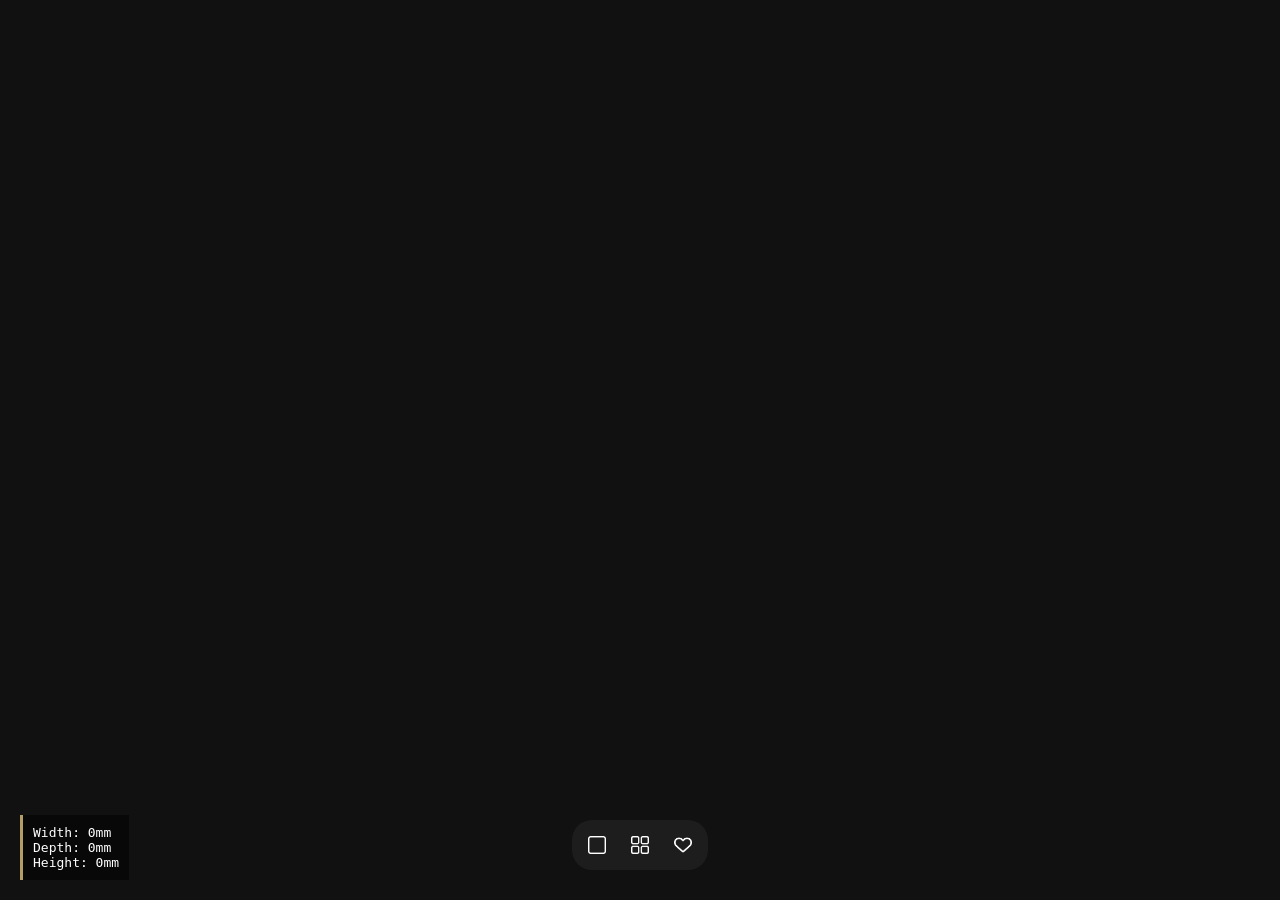
<file: frontend/index.html>
<!DOCTYPE html>
<html lang="en">

<head>
    <meta charset="UTF-8">
    <meta name="viewport" content="width=device-width, initial-scale=1.0">
    <title>Mandala Geometry Lab</title>
    <script type="importmap">
      {
        "imports": {
          "three": "https://esm.sh/three",
          "three-mesh-bvh": "https://esm.sh/three-mesh-bvh@0.7.3",
          "@jgphilpott/polyslice": "https://unpkg.com/@jgphilpott/polyslice/dist/index.browser.esm.js"
        }
      }
    </script>
    <link rel="stylesheet" href="style/style.css">
</head>

<body>
    <nav>
        <a href="index.html" class="nav-btn"><img src="materials/square.png"></a>
        <a href="gallery.html" class="nav-btn"><img src="materials/grid.png"></a>
        <a href="favorites.html" class="nav-btn"><img src="materials/heart.png"></a>
    </nav>

    <div id="dimensions-label" style="
        position: absolute; 
        bottom: 20px; 
        left: 20px; 
        color: white; 
        font-family: monospace; 
        background: rgba(0,0,0,0.5); 
        padding: 10px; 
        pointer-events: none; 
        border-left: 3px solid #b49e68;">
        Width: 0mm<br>
        Depth: 0mm<br>
        Height: 0mm
    </div>

    <div id="fitness-panel" style="
        position: absolute; 
        top: 20px; 
        left: 20px; 
        width: 280px;
        color: white; 
        font-family: 'Inter', sans-serif; 
        background: rgba(0,0,0,0.8); 
        padding: 15px; 
        border-radius: 8px;
        border-left: 5px solid #666;
        pointer-events: none;
        display: none; 
        backdrop-filter: blur(10px);
        z-index: 3000;">
        <h3 style="margin: 0 0 10px 0; font-size: 14px; text-transform: uppercase; letter-spacing: 1px;">Fitness Report
        </h3>
        <div id="fitness-content" style="font-size: 13px; line-height: 1.4;">
        </div>
    </div>

    <script type="module" src="editor.js"></script>
</body>

</html>
</file>
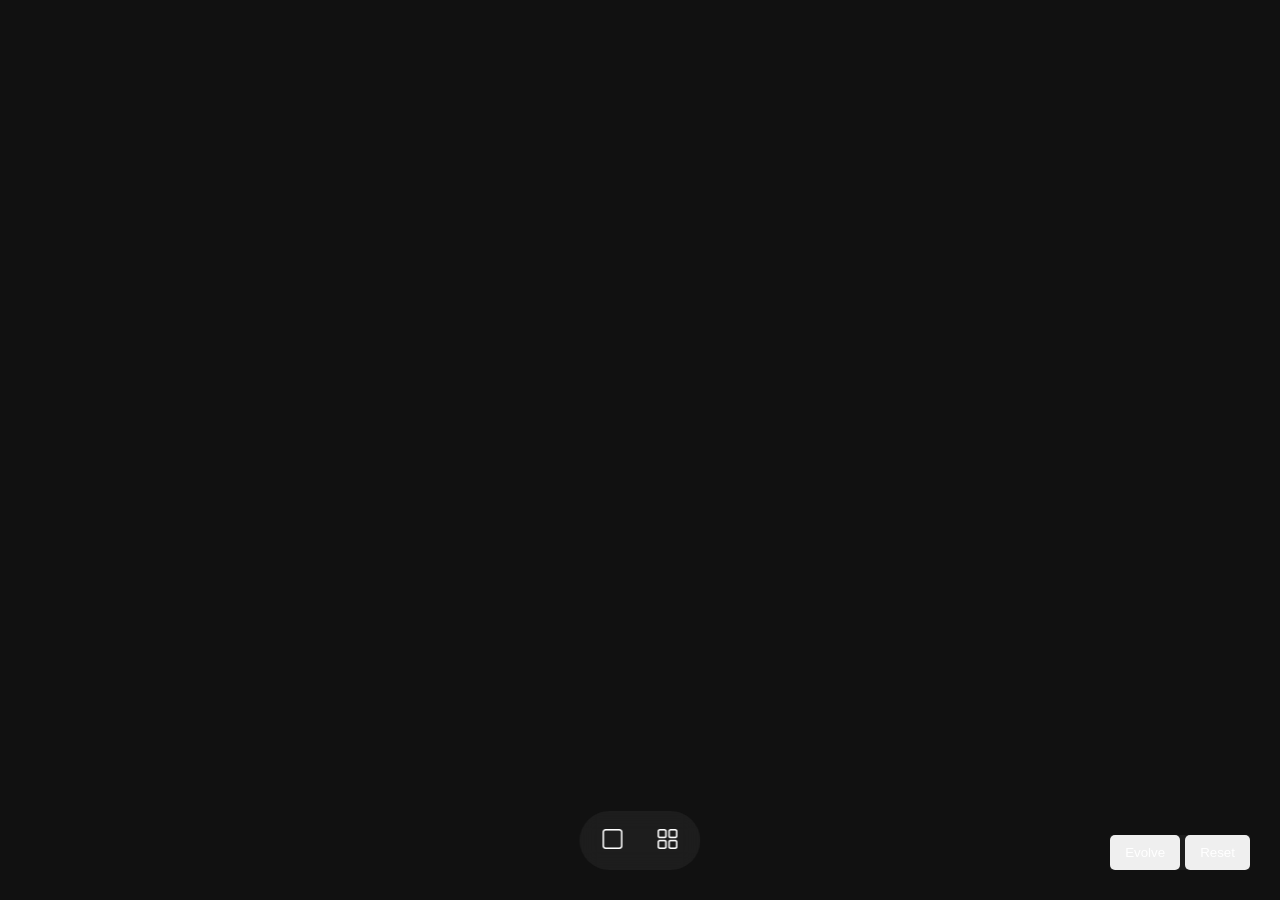
<file: gallery.html>
<!DOCTYPE html>
<html lang="en">

<head>
    <meta charset="UTF-8">
    <title>Gallery</title>
    <style>
        body {
            margin: 0;
            background: #111;
            color: white;
            font-family: sans-serif;
        }

        #canvas {
            position: fixed;
            left: 0;
            top: 0;
            width: 100%;
            height: 100%;
            z-index: -1;
        }

        #content {
            display: grid;
            grid-template-columns: repeat(auto-fill, minmax(150px, 1fr));
            gap: 20px;
            padding: 20px;
        }

        .item {
            /*height: 250px;*/
            aspect-ratio: 1 / 1;
            /*background: rgba(255, 255, 255, 0.05);
            border-radius: 8px;
            border: 1px solid #333;*/
            cursor: grab;
        }

        .item:active {
            cursor: grabbing;
        }

        .item-label {
            position: absolute;
            padding: 10px;
            font-size: 12px;
            color: #888;
        }

        nav {
            position: fixed;
            bottom: 30px;
            left: 50%;
            transform: translateX(-50%);
            z-index: 1000;
            display: flex;
            gap: 5px;
            background: rgba(255, 255, 255, 0.05);
            padding: 8px;
            border-radius: 30px;
            /*border: 1px solid rgba(255, 255, 255, 0.1);*/
            backdrop-filter: blur(10px);
        }

        nav img {
            height: 20px;
            filter: invert(1);
        }

        .nav-btn {
            color: white;
            text-decoration: none;
            font-family: 'Inter', sans-serif;
            font-size: 14px;
            padding: 10px 15px;
            border-radius: 20px;
            transition: all 0.2s ease;
        }

        .nav-btn:hover {
            background: rgba(255, 255, 255, 0.15);
            /*transform: translateY(-2px);*/
        }

        #evolution {
            position: fixed;
            bottom: 30px;
            right: 30px;
            /*transform: translateX(-50%); */
            background: rgba(255, 255, 255, 0.05);
            z-index: 1000;
            display: flex;
            gap: 5px;
        }

        #evolution button {
            padding: 10px 15px;
            cursor: pointer;
            color: white;
            border: none;
            border-radius: 5px;
        }
    </style>
</head>

<body>
    <nav>
        <a href="index.html" class="nav-btn"><img src="materials/square.png"></a>
        <a href="gallery.html" class="nav-btn"><img src="materials/grid.png"></a>
    </nav>
    <div id="evolution">
        <button id="next-gen-btn">Evolve</button>
        <button id="reset-btn">Reset</button>
    </div>

    <canvas id="canvas"></canvas>
    <div id="content"></div>
    <script type="module" src="gallery.js"></script>
</body>

</html>
</file>
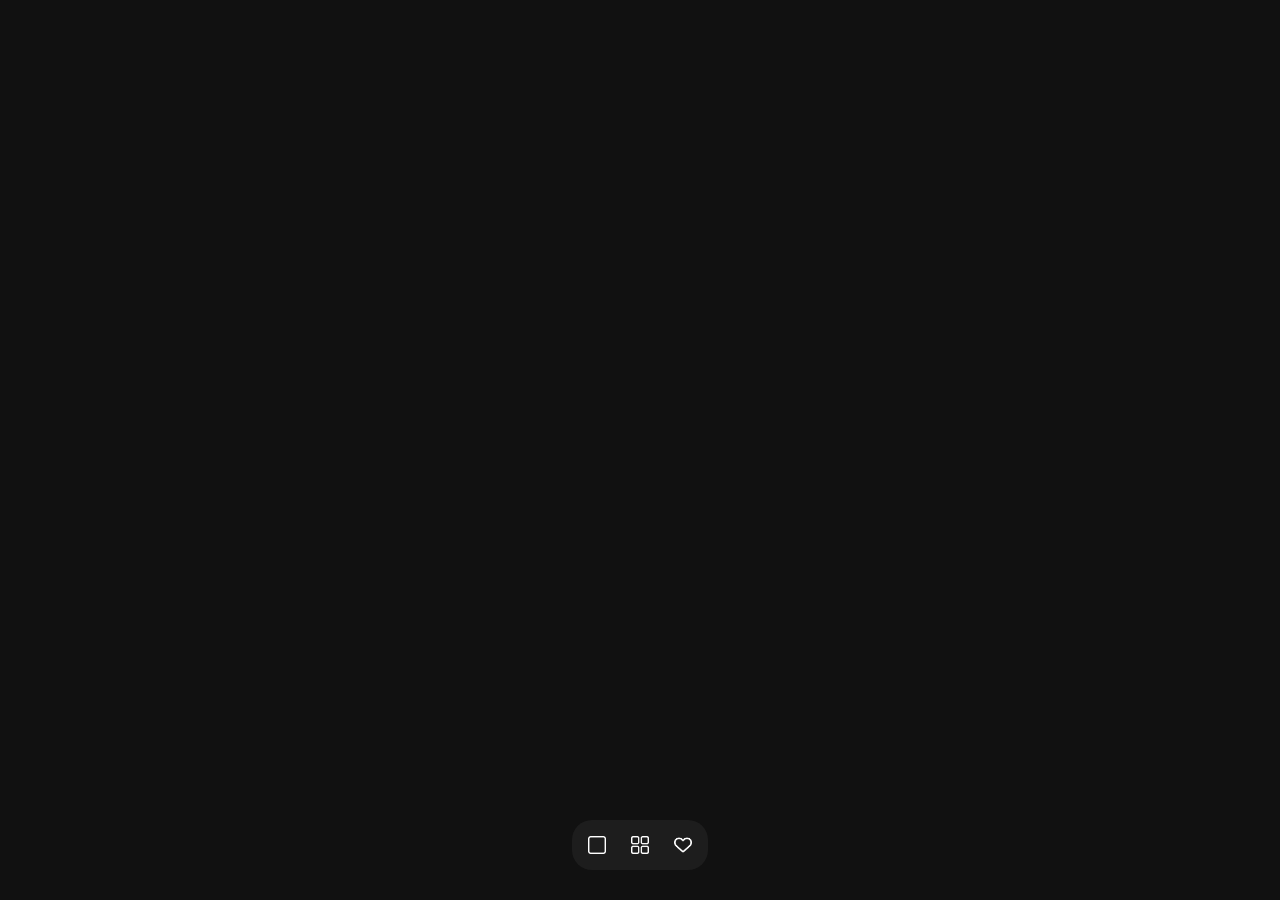
<file: frontend/favorites.html>
<!DOCTYPE html>
<html lang="en">

<head>
    <meta charset="UTF-8">
    <title>My Favorites</title>
    <link rel="stylesheet" href="style/style.css">
</head>

<body>

    <canvas id="canvas"></canvas>

    <nav>
        <a href="index.html" class="nav-btn"><img src="materials/square.png"></a>
        <a href="gallery.html" class="nav-btn"><img src="materials/grid.png"></a>
        <a href="favorites.html" class="nav-btn"><img src="materials/heart.png"></a>
    </nav>

    <main id="content"></main>

    <script type="module">

        import * as THREE from "https://esm.sh/three";
        import { OrbitControls } from "https://esm.sh/three/examples/jsm/controls/OrbitControls.js";
        import { FontLoader } from "https://esm.sh/three/examples/jsm/loaders/FontLoader.js";

        // Main structural imports
        import { getFavorites, deleteFavorite } from "./favorites.js";
        import { buildFontShapeData, setFont, createMeshFromData, updateMeshFromData } from "./engine.js";
        import { WorkerPool } from "./worker-pool.js";

        const canvas = document.getElementById('canvas');
        const content = document.getElementById('content');
        const renderer = new THREE.WebGLRenderer({ canvas, antialias: true, alpha: true });
        renderer.setPixelRatio(window.devicePixelRatio);

        const scenes = [];
        const workerPool = new WorkerPool();

        // Font Loader Initialization
        const loader = new FontLoader();
        const FONT_URL = 'https://raw.githubusercontent.com/mrdoob/three.js/master/examples/fonts/helvetiker_bold.typeface.json';

        loader.load(FONT_URL, (font) => {
            setFont(font);
            buildFavoritesGallery();
        });

        async function buildFavoritesGallery() {
            // Clean up old scene loops
            scenes.forEach(s => {
                if (s.mesh) s.mesh.geometry.dispose();
                s.controls.dispose();
            });
            scenes.length = 0;
            content.innerHTML = '';

            const items = getFavorites();

            if (items.length === 0) {
                content.innerHTML = `<div id="empty-message">No favorites found! Save designs from your generator workspace.</div>`;
                return;
            }

            // Generate low-poly views asynchronously in modern FIFO batches
            const lowPolyTasks = items.map(item => {
                const fontShapeData = buildFontShapeData(item.data);
                return workerPool.generateSingle(item.data, fontShapeData, 'low', item.id);
            });

            for (let i = 0; i < items.length; i++) {
                const favoriteItem = items[i];
                const configParams = favoriteItem.data;

                // Create DOM Viewport Shell
                const element = document.createElement('div');
                element.className = 'item';

                element.innerHTML = `
                    <div class="item-label">
                        ${favoriteItem.date || 'N/A'}<br>
                    </div>
                    <div class="item-actions">
                        <a class="open-btn"><img src="materials/edit.png"></a>
                        <a class="delete-btn"><img src="materials/bin.png"></a>
                    </div>
                `;
                content.appendChild(element);

                // Button Handlers
                element.querySelector('.open-btn').onclick = () => {
                    localStorage.setItem('selectedMandala', JSON.stringify(configParams));
                    window.location.href = 'index.html';
                };

                element.querySelector('.delete-btn').onclick = () => {
                    if (confirm("Remove this design from your favorites?")) {
                        deleteFavorite(favoriteItem.id);
                        buildFavoritesGallery(); // Re-render grid instantly
                    }
                };

                // Instantiate Local 3D Subscenes
                const scene = new THREE.Scene();
                const camera = new THREE.PerspectiveCamera(50, 1, 0.1, 1000);
                camera.up.set(0, 0, 1);
                camera.position.set(0, -50, 15);

                const controls = new OrbitControls(camera, element);
                controls.target.set(0, 0, 10);
                controls.enablePan = false;
                controls.enableZoom = true; // Allow zooming into details here

                // Scene Lighting
                const light = new THREE.DirectionalLight(0xffffff, 1.2);
                light.position.set(20, -30, 40);
                scene.add(light);
                scene.add(new THREE.AmbientLight(0xffffff, 0.3));

                const sceneData = {
                    element,
                    scene,
                    camera,
                    controls,
                    mesh: null,
                    fitDistance: 0,
                    target: new THREE.Vector3(),
                    geometryOffset: new THREE.Vector3()
                };
                scenes.push(sceneData);

                // Handle Geometry Task Chains
                lowPolyTasks[i].then(lowData => {
                    const mesh = createMeshFromData(lowData.geometryData);

                    // Center and adjust cameras matching your precise layout engine logic
                    const box = new THREE.Box3().setFromObject(mesh);
                    const center = new THREE.Vector3();
                    box.getCenter(center);

                    const offset = center.clone().negate();
                    mesh.geometry.translate(offset.x, offset.y, offset.z);
                    mesh.position.copy(center);

                    sceneData.geometryOffset.copy(offset);
                    sceneData.target.copy(center);

                    const size = box.getSize(new THREE.Vector3());
                    const maxDim = Math.max(size.x, size.y, size.z);
                    const fov = camera.fov * (Math.PI / 180);
                    let cameraZ = Math.abs(maxDim / 2 / Math.tan(fov / 2)) * 1.5;

                    sceneData.fitDistance = cameraZ;
                    camera.position.set(center.x, center.y - cameraZ, center.z);
                    controls.target.copy(center);
                    controls.update();

                    scene.add(mesh);
                    sceneData.mesh = mesh;

                    // Upgrade to structural Mid-Poly geometry fluidly
                    const fontShapeData = buildFontShapeData(configParams);
                    return workerPool.generateSingle(configParams, fontShapeData, 'mid', favoriteItem.id);
                }).then(midData => {
                    if (sceneData.mesh) {
                        updateMeshFromData(sceneData.mesh, midData.geometryData);
                        const off = sceneData.geometryOffset;
                        sceneData.mesh.geometry.translate(off.x, off.y, off.z);
                    }
                }).catch(err => console.error("Error drawing custom favorite preview:", err));

                if (i % 8 === 0) await new Promise(res => requestAnimationFrame(res));
            }
        }

        // Global Render Engine Loop (Uses Scissor Test)
        function animate() {
            const width = canvas.clientWidth;
            const height = canvas.clientHeight;
            if (canvas.width !== width || canvas.height !== height) {
                renderer.setSize(width, height, false);
            }

            renderer.setClearColor(0x111111, 1);
            renderer.setScissorTest(false);
            renderer.clear();
            renderer.setScissorTest(true);

            scenes.forEach(data => {
                const rect = data.element.getBoundingClientRect();

                // Visibility clipping guard
                if (rect.bottom < 0 || rect.top > renderer.domElement.clientHeight ||
                    rect.right < 0 || rect.left > renderer.domElement.clientWidth) {
                    return;
                }

                const viewWidth = rect.right - rect.left;
                const viewHeight = rect.bottom - rect.top;
                const left = rect.left;
                const bottom = renderer.domElement.clientHeight - rect.bottom;

                renderer.setViewport(left, bottom, viewWidth, viewHeight);
                renderer.setScissor(left, bottom, viewWidth, viewHeight);

                data.controls.update();

                if (data.mesh) {
                    data.mesh.rotation.z += 0.003; // Gentle idling spin
                    renderer.render(data.scene, data.camera);
                }
            });

            requestAnimationFrame(animate);
        }

        animate();
    </script>
</body>

</html>
</file>
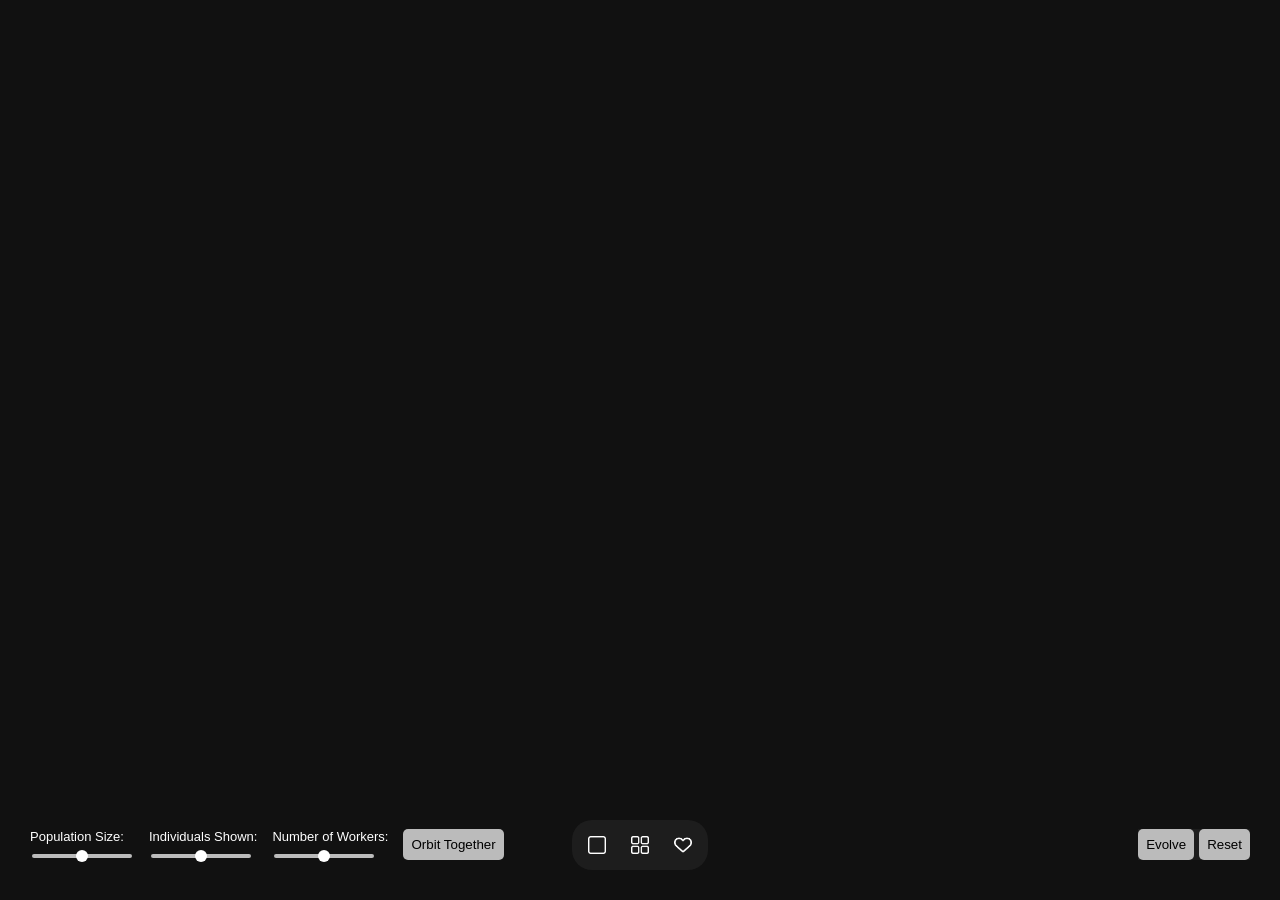
<file: frontend/gallery.html>
<!DOCTYPE html>
<html lang="en">

<head>
    <meta charset="UTF-8">
    <title>Gallery</title>
    <script type="importmap">
    {
        "imports": {
        "three": "https://esm.sh/three",
        "three-mesh-bvh": "https://unpkg.com/three-mesh-bvh@0.7.3/build/index.module.js"
        }
    }
    </script>
    <link rel="stylesheet" href="style/style.css">
</head>

<body>
    <nav>
        <a href="index.html" class="nav-btn"><img src="materials/square.png"></a>
        <a href="gallery.html" class="nav-btn"><img src="materials/grid.png"></a>
        <a href="favorites.html" class="nav-btn"><img src="materials/heart.png"></a>
    </nav>
    <div id="controls">
        <div class="slider-container">
            <label for="popultation-size">Population Size:</label>
            <input type="range" min="2" max="100" class="slider" id="popultation-size">
        </div>
        <div class="slider-container">
            <label for="individuals-show">Individuals Shown:</label>
            <input type="range" min="2" max="100" class="slider" id="individuals-show">
        </div>
        <div class="slider-container">
            <label for="workers">Number of Workers:</label>
            <input type="range" min="2" max="8" class="slider" id="workers">
        </div>
        <button id="orbit-toggle">Orbit Together</button>
    </div>
    <div id="evolution">
        <button id="next-gen-btn">Evolve</button>
        <button id="reset-btn">Reset</button>
    </div>

    <canvas id="canvas"></canvas>
    <div id="content"></div>
    <script type="module" src="gallery.js"></script>
</body>

</html>
</file>
<file: frontend/style/style.css>
body {
    margin: 0;
    background: #111;
    color: white;
    font-family: sans-serif;
    overflow-x: hidden;
}

#canvas {
    position: fixed;
    left: 0;
    top: 0;
    width: 100%;
    height: 100%;
    z-index: -1;
}

/* NAV */

nav {
    position: fixed;
    bottom: 30px;
    left: 50%;
    transform: translateX(-50%);
    z-index: 1000;
    display: flex;
    gap: 5px;
    background: rgba(255, 255, 255, 0.05);
    padding: 6px;
    border-radius: 20px;
}

a img {
    height: 18px;
    filter: invert(1);
}

.nav-btn {
    color: white;
    text-decoration: none;
    font-family: 'Inter', sans-serif;
    font-size: 0px;
    padding: 10px 10px;
    border-radius: 10px;
    transition: all 0.2s ease;
}

.nav-btn:hover {
    background: rgba(255, 255, 255, 0.15);
}

/* */

#content {
    display: grid;
    grid-template-columns: repeat(auto-fill, minmax(150px, 1fr));
    gap: 20px;
    padding: 20px;
}

.item {
    aspect-ratio: 1 / 1;
    border-radius: 20px;
    cursor: grab;
    display: flex;
    /*flex-direction: column;*/
    justify-content: space-between;
    align-items: end;
    padding: 8px;
}

.item-selected {
    background: rgba(255, 255, 255, 0.15);
}

.item:active {
    cursor: grabbing;
}

/* GALLERY CONTROLS */
#controls {
    position: fixed;
    bottom: 40px;
    left: 30px;
    /*transform: translateX(-50%); 
            background: rgba(255, 255, 255, 0.05);*/
    z-index: 1000;
    display: flex;
    gap: 15px;
    font-size: small;
}

.slider {
    display: block;
    margin-top: 10px;
    -webkit-appearance: none;
    appearance: none;
    width: 100px;
    height: 4px;
    background: #bbb;
    border-radius: 2px;
    outline: none;
}

.slider::-webkit-slider-thumb {
    -webkit-appearance: none;
    appearance: none;
    width: 12px;
    height: 12px;
    background: #FFF;
    border-radius: 50%;
    cursor: pointer;
}

.slider::-moz-range-thumb {
    width: 12px;
    height: 12px;
    background: #FFF;
    border-radius: 50%;
    cursor: pointer;
    border: none;
}

.slider::-moz-range-track {
    height: 4px;
    background: #bbb;
    border-radius: 2px;
}

#evolution {
    position: fixed;
    bottom: 40px;
    right: 30px;
    /*transform: translateX(-50%); */
    background: rgba(255, 255, 255, 0.05);
    z-index: 1000;
    display: flex;
    gap: 5px;
}

button {
    padding: 8px 8px;
    cursor: pointer;
    background: #bbb;
    border: none;
    border-radius: 5px;
}

/* FAVORITES CONTROLS */
.item-actions {
    display: flex;
    justify-content: flex-end;
    gap: 8px;
    /*padding: 12px;*/
    z-index: 3;
}

.item-actions a {
    opacity: 0;
    transition: opacity 0.2s ease;
}

.item:hover .item-actions a,
.item-actions a.is-favorite {
    opacity: 1;
}

.is-favorite {
    background-color: red;
}

.item-actions a {
    color: white;
    text-decoration: none;
    font-family: 'Inter', sans-serif;
    font-size: 0px;
    /*padding: 5px 5px;*/
    border-radius: 5px;
    transition: all 0.2s ease;
}

.item-actions a:hover {
    background: rgba(255, 255, 255, 0.15);
}

.item-actions .favorite-btn:hover {
    background: rgba(220, 20, 60, 0.3);
}

.item-label {
    font-size: 12px;
    color: #888;
    pointer-events: none;
    z-index: 3;
}

#empty-message {
    grid-column: 1 / -1;
    text-align: center;
    padding: 60px;
    color: #666;
    font-size: 18px;
}
</file>
